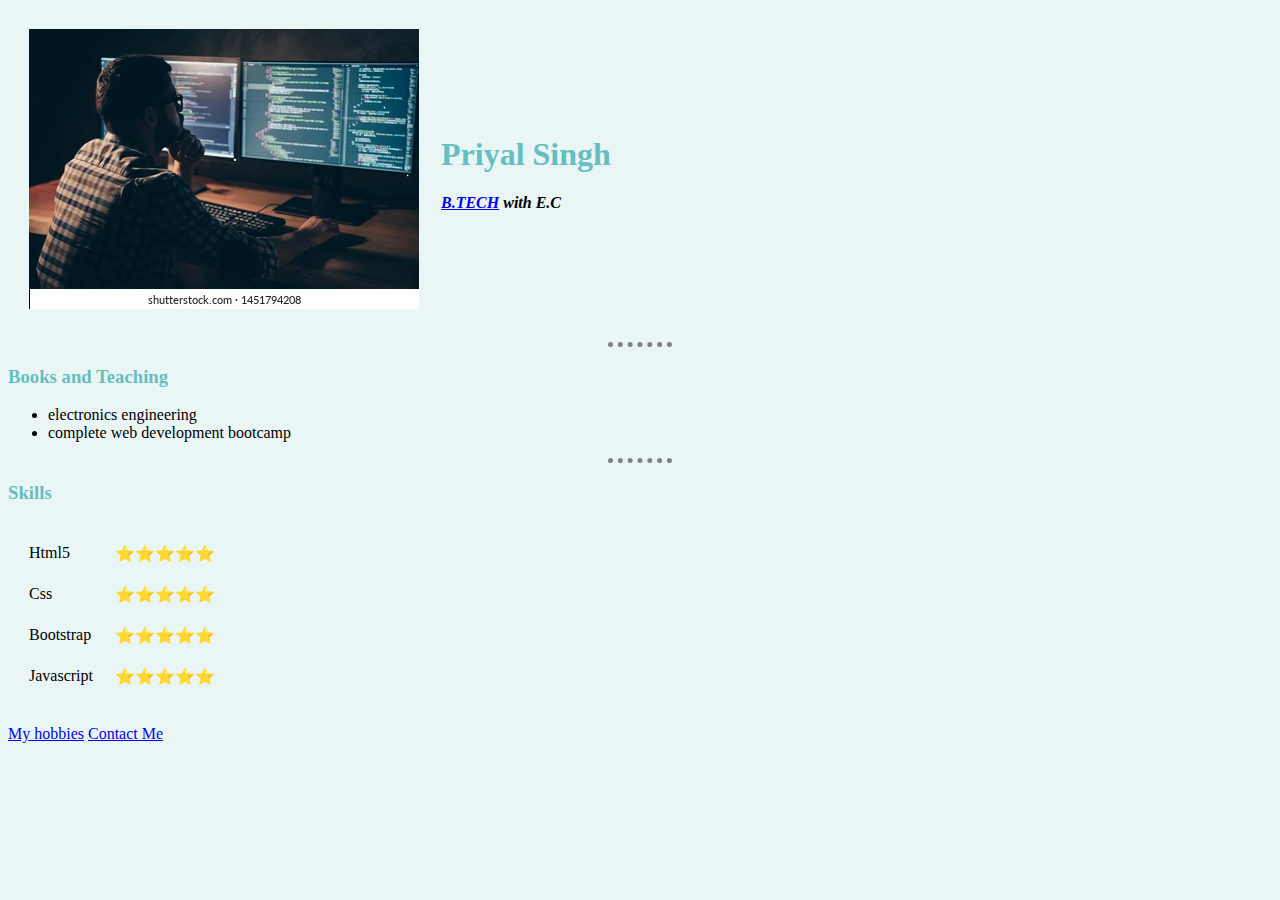
<file: index.html>
<!DOCTYPE html>
<html lang="en" dir="ltr">

<head>
  <meta charset="utf-8">
  <title>Priyal Personal Site</title>
  <link rel="stylesheet" href="css/styles.css">

  </style>

</head>


<body>
  <table cellspacing="20">
    <tr>
      <td><img src="images/priyal.png" alt="priyal profile picture"></td>
      <td><h1>Priyal Singh</h1>
      <p><em><strong><a href="https://www.shiksha.com/b-tech-bachelor-of-technology-chp">B.TECH</a> with E.C</strong></em></p></td>
    </tr>
  </table>

  <hr>
  <h3>Books and Teaching</h3>
  <ul>
    <li>electronics engineering</li>
    <li>complete web development bootcamp</li>
  </ul>
  <hr>
  <h3>Skills</h3>
  <table cellspacing="20">
    <tr>
      <td>Html5</td>
      <td>⭐⭐⭐⭐⭐</td>
    </tr>
    <tr>
      <td>Css</td>
      <td>⭐⭐⭐⭐⭐</td>
    </tr>
    <tr>
      <td>Bootstrap</td>
      <td>⭐⭐⭐⭐⭐</td>
    </tr>
    <tr>
      <td>Javascript</td>
      <td>⭐⭐⭐⭐⭐</td>
    </tr>
  </table><br>
  <a href="hobbies.html">My hobbies</a>
  <a href="contact-me.html">Contact Me</a>
</body>
</html>
</file>
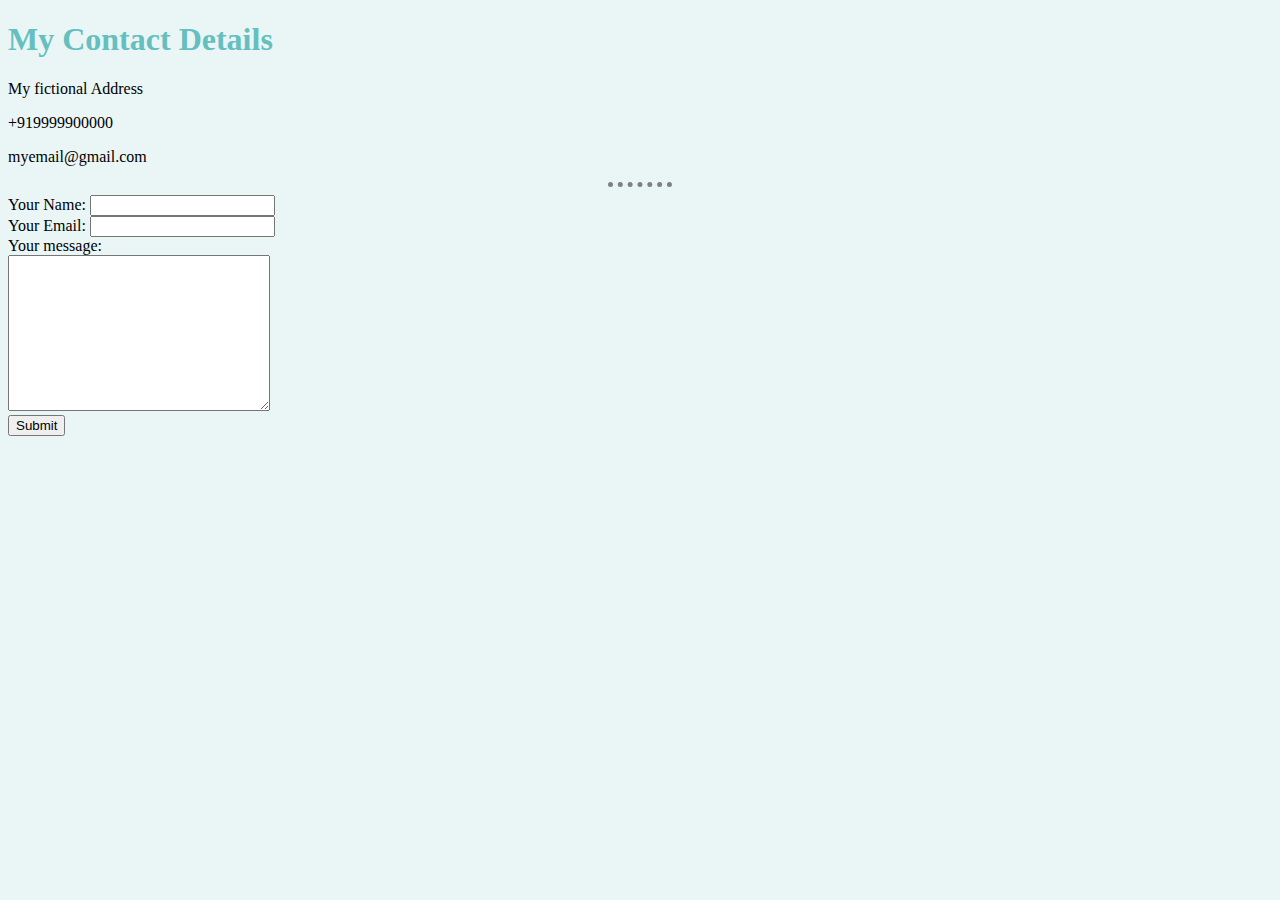
<file: contact-me.html>
<!DOCTYPE html>
<html lang="en" dir="ltr">
  <head>
    <meta charset="utf-8">
    <title>Contact Me</title>
    <link rel="stylesheet" href="css/styles.css">
  </head>
  <body>
    <h1>My Contact Details</h1>
    <p>My fictional Address</p>
    <p>+919999900000</p>
    <p>myemail@gmail.com</p>
    <hr>
    <form action="mailto:priyalsingh1993@gmail.com" method="post" enctype="text/plain">
      <label>Your Name:</label>
      <input type="text" name="yourname" value=""><br>
      <label>Your Email:</label>
      <input type="email" name="youremail" value=""><br>
      <label>Your message:</label><br>
      <textarea name="yourmessage" rows="10" cols="30"></textarea><br>
      <input type="submit" name="">
    </form>
  </body>
</html>
</file>
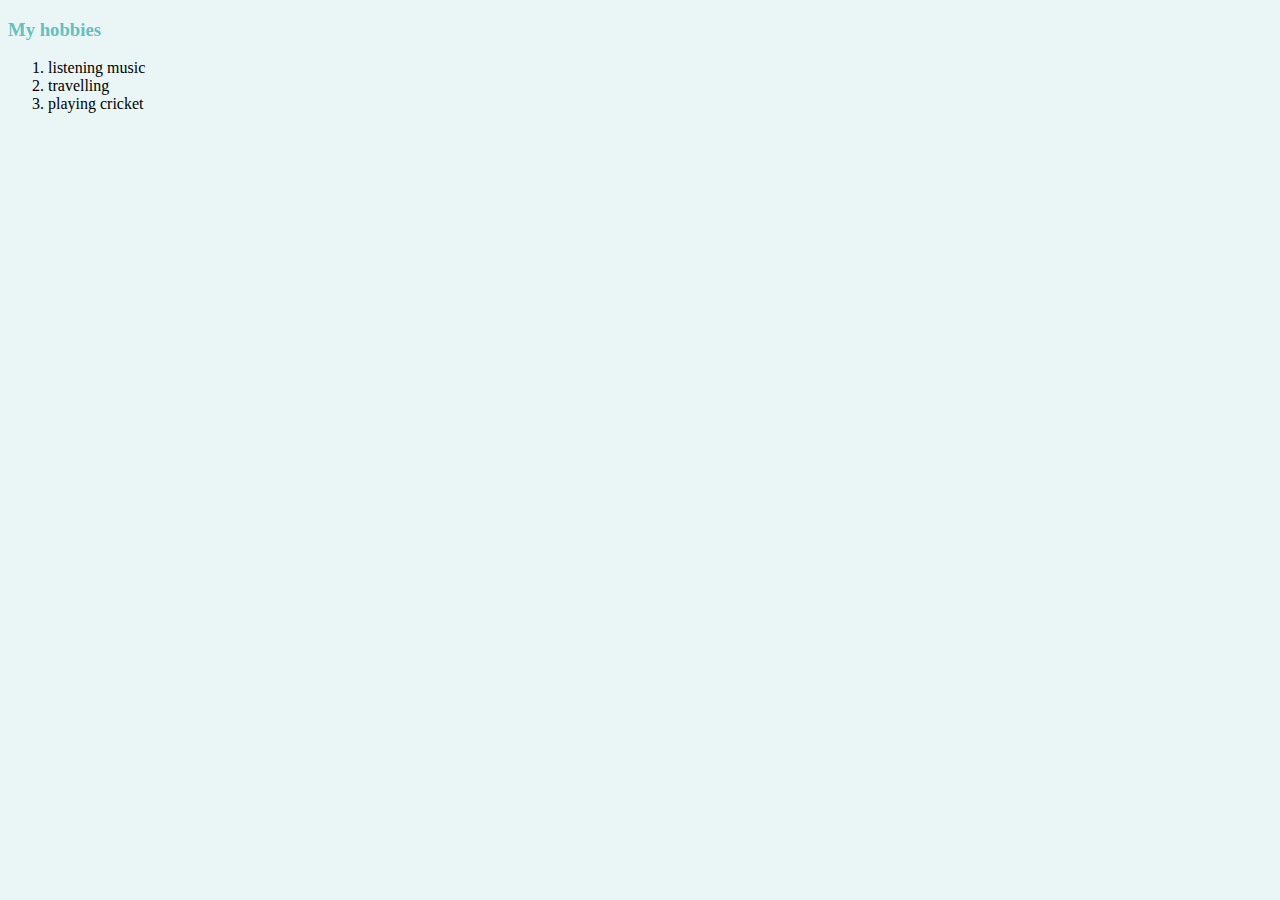
<file: hobbies.html>
<!DOCTYPE html>
<html lang="en" dir="ltr">
  <head>
    <meta charset="utf-8">
    <title>My hobbies</title>
    <link rel="stylesheet" href="css/styles.css">
  </head>
  <body>
    <h3>My hobbies</h3>
    <ol>
      <li>listening music</li>
      <li>travelling</li>
      <li>playing cricket</li>
    </ol>
  </body>
</html>
</file>
<file: css/styles.css>
body{
  background-color: #EAF6F6;
}

h1{
  color: #66BFBF;
}

h3{
  color: #66BFBF;
}

hr{
  border-style: none;
  border-top: dotted;
  border-color: grey;
  border-width: 5px;
  width: 5%;
}
</file>
